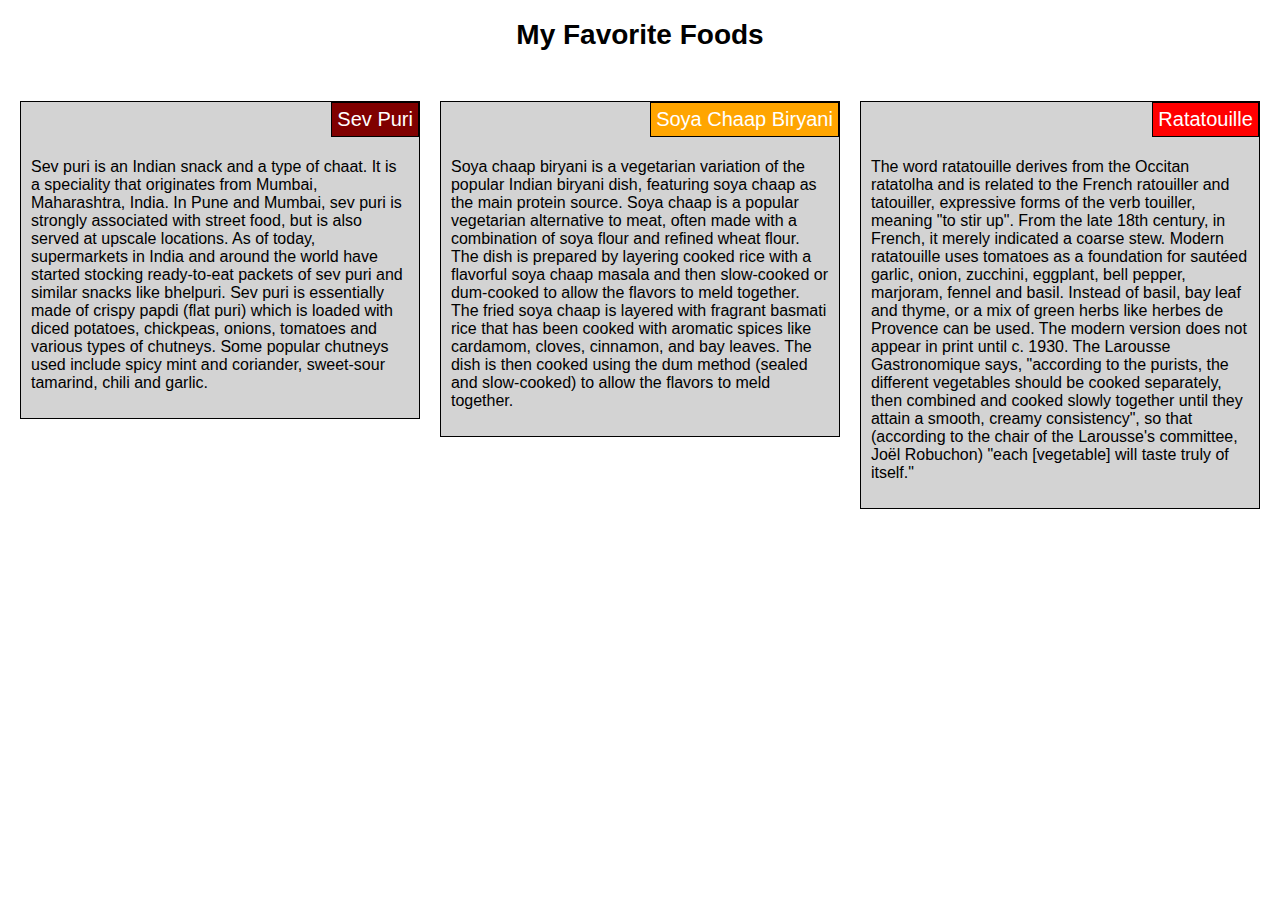
<file: module2-solution/index.html>
<!DOCTYPE html>
<html lang="en">

<head>
    <meta charset="UTF-8">
    <meta name="viewport" content="width=device-width, initial-scale=1.0">
    <link rel="stylesheet" href="css/styles.css">
    <title>My 3 Favorite Foods</title>
</head>

<body>
    <h1>My Favorite Foods</h1>
    <div class="food-container">
        <div class="food-section section-one">
            <div class="food-title sev-puri">Sev Puri</div>
            <p>Sev puri is an Indian snack and a type of chaat. It is a speciality that originates
                from Mumbai, Maharashtra, India. In Pune and Mumbai, sev puri is strongly associated with street
                food, but is also served at upscale locations. As of today, supermarkets in India and around the
                world have started stocking ready-to-eat packets of sev puri and similar snacks like bhelpuri. Sev puri
                is essentially made of crispy papdi (flat puri) which is loaded with diced potatoes, chickpeas, onions,
                tomatoes and various types of chutneys. Some popular chutneys used include spicy mint and coriander,
                sweet-sour tamarind, chili and garlic.
            </p>
        </div>

        <div class="food-section section-two">
            <div class="food-title soya-chaap-biryani">Soya Chaap Biryani</div>
            <p>Soya chaap biryani is a vegetarian variation of the popular Indian biryani dish, featuring soya chaap as
                the main protein source. Soya chaap is a popular vegetarian alternative to meat, often made with a
                combination of soya flour and refined wheat flour. The dish is prepared by layering cooked rice
                with a flavorful soya chaap masala and then slow-cooked or dum-cooked to allow the flavors to meld
                together. The fried soya chaap is layered with fragrant basmati rice that has been cooked with aromatic
                spices like cardamom, cloves, cinnamon, and bay leaves. The dish is then cooked using the dum method
                (sealed and slow-cooked) to allow the flavors to meld together.
            </p>
        </div>

        <div class="food-section section-three">
            <div class="food-title ratatouille">Ratatouille</div>
            <p>The word ratatouille derives from the Occitan ratatolha and is related to the French ratouiller
                and tatouiller, expressive forms of the verb touiller, meaning "to stir up". From the late
                18th century, in French, it merely indicated a coarse stew. Modern ratatouille uses tomatoes as a
                foundation for sautéed garlic, onion, zucchini, eggplant, bell pepper,
                marjoram, fennel and basil. Instead of basil, bay leaf and thyme, or a mix of green herbs like
                herbes de Provence can be used. The modern version does not appear in print until c. 1930. The Larousse
                Gastronomique says, "according to the purists, the different vegetables should be cooked separately,
                then combined and cooked slowly together until they attain a smooth, creamy consistency", so that
                (according to the chair of the Larousse's committee, Joël Robuchon) "each [vegetable] will taste truly
                of itself."
            </p>
        </div>

    </div>
</body>

</html>
</file>
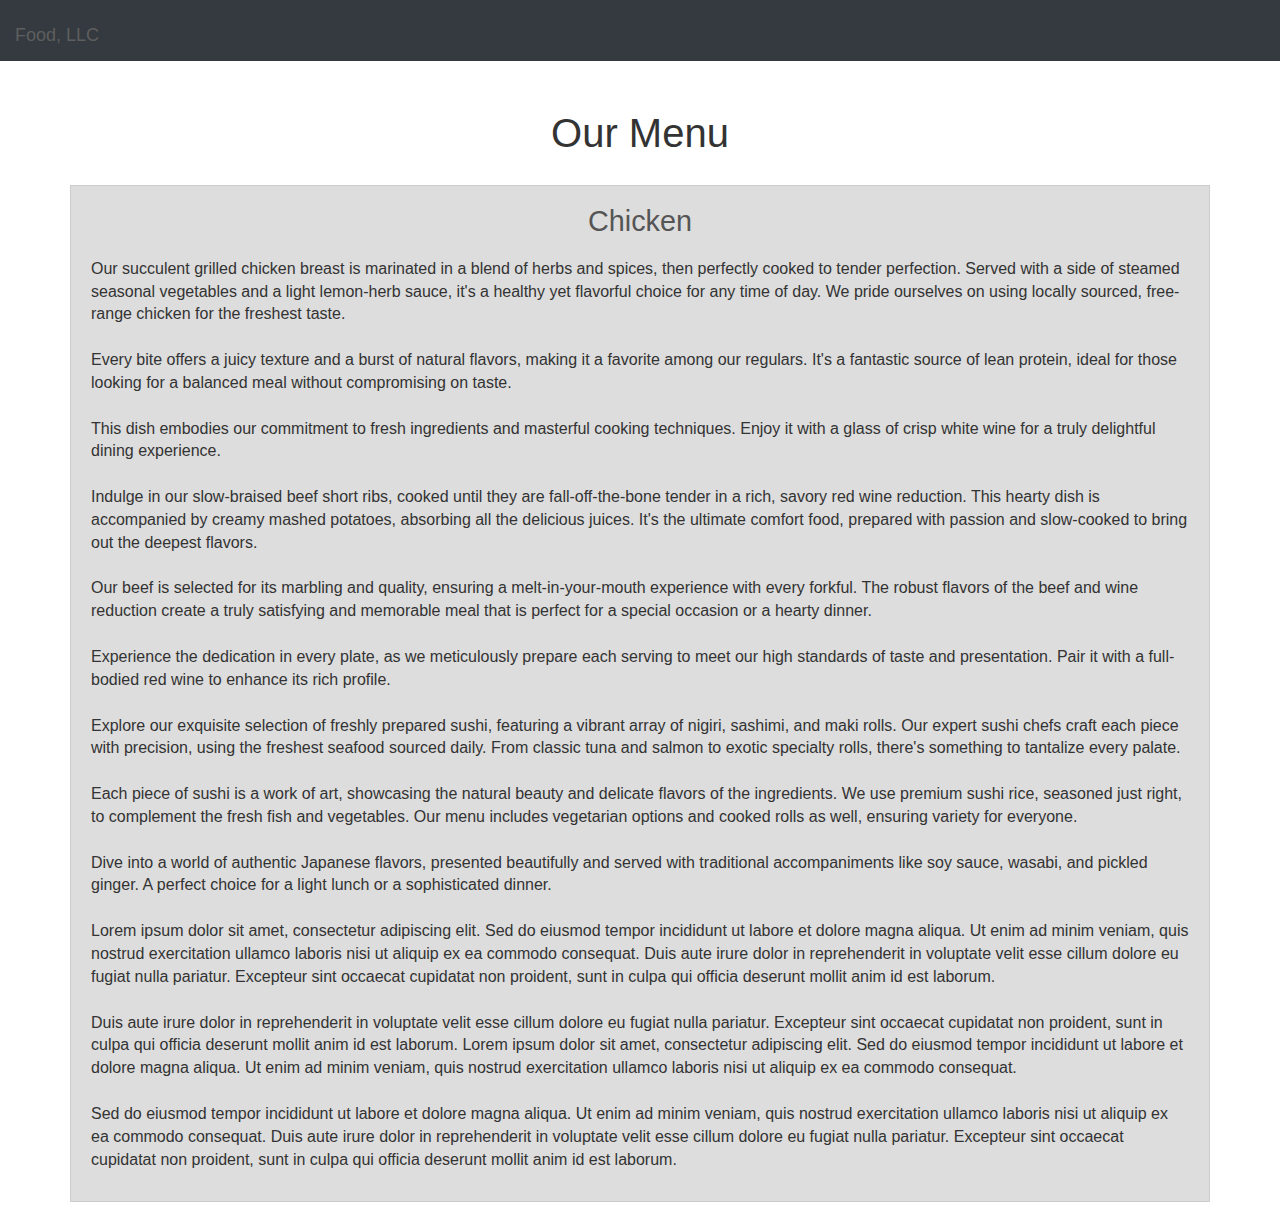
<file: module3-solution/index.html>
<!DOCTYPE html>
<html lang="en">

<head>
    <meta charset="UTF-8">
    <meta name="viewport" content="width=device-width, initial-scale=1">
    <title>Food, LLC - Our Menu</title>
    <link rel="stylesheet" href="examples/Lecture25/bootstrap-3.3.7-dist/css/bootstrap.min.css">
    <link rel="stylesheet" href="css/styles.css">
</head>

<body>
    <header>
        <nav id="header-nav" class="navbar navbar-default">
            <div class="container-fluid">
                <div class="navbar-header">
                    <a class="navbar-brand" href="#">Food, LLC</a>

                    <button type="button" class="navbar-toggle collapsed visible-xs" data-toggle="collapse" data-target="#collapsable-nav" aria-expanded="false">
                        <span class="sr-only">Toggle navigation</span>
                        <span class="icon-bar"></span>
                        <span class="icon-bar"></span>
                        <span class="icon-bar"></span>
                    </button>
                </div>

                <div id="collapsable-nav" class="collapse navbar-collapse">
                    <ul id="nav-list" class="nav navbar-nav navbar-right">
                        <li class="text-center">
                            <a href="#">Chicken</a>
                        </li>
                        <li class="text-center">
                            <a href="#">Beef</a>
                        </li>
                        <li class="text-center">
                            <a href="#">Sushi</a>
                        </li>
                    </ul>
                </div>
            </div>
        </nav>
    </header>

    <div id="main-content" class="container">
        <h1 class="text-center">Our Menu</h1>

        <section id="graded-main-section" class="row">
            <div class="col-xs-12">
                <div class="section-content">
                    <h3 class="text-center">Chicken</h3>
                    <p>
                        Our succulent grilled chicken breast is marinated in a blend of herbs and spices, then perfectly cooked to tender perfection. Served with a side of steamed seasonal vegetables and a light lemon-herb sauce, it's a healthy yet flavorful choice for any time of day. We pride ourselves on using locally sourced, free-range chicken for the freshest taste.
                        <br><br>
                        Every bite offers a juicy texture and a burst of natural flavors, making it a favorite among our regulars. It's a fantastic source of lean protein, ideal for those looking for a balanced meal without compromising on taste.
                        <br><br>
                        This dish embodies our commitment to fresh ingredients and masterful cooking techniques. Enjoy it with a glass of crisp white wine for a truly delightful dining experience.
                        <br><br>
                        Indulge in our slow-braised beef short ribs, cooked until they are fall-off-the-bone tender in a rich, savory red wine reduction. This hearty dish is accompanied by creamy mashed potatoes, absorbing all the delicious juices. It's the ultimate comfort food, prepared with passion and slow-cooked to bring out the deepest flavors.
                        <br><br>
                        Our beef is selected for its marbling and quality, ensuring a melt-in-your-mouth experience with every forkful. The robust flavors of the beef and wine reduction create a truly satisfying and memorable meal that is perfect for a special occasion or a hearty dinner.
                        <br><br>
                        Experience the dedication in every plate, as we meticulously prepare each serving to meet our high standards of taste and presentation. Pair it with a full-bodied red wine to enhance its rich profile.
                        <br><br>
                        Explore our exquisite selection of freshly prepared sushi, featuring a vibrant array of nigiri, sashimi, and maki rolls. Our expert sushi chefs craft each piece with precision, using the freshest seafood sourced daily. From classic tuna and salmon to exotic specialty rolls, there's something to tantalize every palate.
                        <br><br>
                        Each piece of sushi is a work of art, showcasing the natural beauty and delicate flavors of the ingredients. We use premium sushi rice, seasoned just right, to complement the fresh fish and vegetables. Our menu includes vegetarian options and cooked rolls as well, ensuring variety for everyone.
                        <br><br>
                        Dive into a world of authentic Japanese flavors, presented beautifully and served with traditional accompaniments like soy sauce, wasabi, and pickled ginger. A perfect choice for a light lunch or a sophisticated dinner.
                        <br><br>
                        Lorem ipsum dolor sit amet, consectetur adipiscing elit. Sed do eiusmod tempor incididunt ut labore et dolore magna aliqua. Ut enim ad minim veniam, quis nostrud exercitation ullamco laboris nisi ut aliquip ex ea commodo consequat. Duis aute irure dolor in reprehenderit in voluptate velit esse cillum dolore eu fugiat nulla pariatur. Excepteur sint occaecat cupidatat non proident, sunt in culpa qui officia deserunt mollit anim id est laborum.
                        <br><br>
                        Duis aute irure dolor in reprehenderit in voluptate velit esse cillum dolore eu fugiat nulla pariatur. Excepteur sint occaecat cupidatat non proident, sunt in culpa qui officia deserunt mollit anim id est laborum. Lorem ipsum dolor sit amet, consectetur adipiscing elit. Sed do eiusmod tempor incididunt ut labore et dolore magna aliqua. Ut enim ad minim veniam, quis nostrud exercitation ullamco laboris nisi ut aliquip ex ea commodo consequat.
                        <br><br>
                        Sed do eiusmod tempor incididunt ut labore et dolore magna aliqua. Ut enim ad minim veniam, quis nostrud exercitation ullamco laboris nisi ut aliquip ex ea commodo consequat. Duis aute irure dolor in reprehenderit in voluptate velit esse cillum dolore eu fugiat nulla pariatur. Excepteur sint occaecat cupidatat non proident, sunt in culpa qui officia deserunt mollit anim id est laborum.
                    </p>
                </div>
            </div>
        </section>
    </div>

    <script src="https://ajax.googleapis.com/ajax/libs/jquery/1.12.4/jquery.min.js"></script>
    <script src="examples/Lecture25/bootstrap-3.3.7-dist/js/bootstrap.min.js"></script>
</body>

</html>
</file>
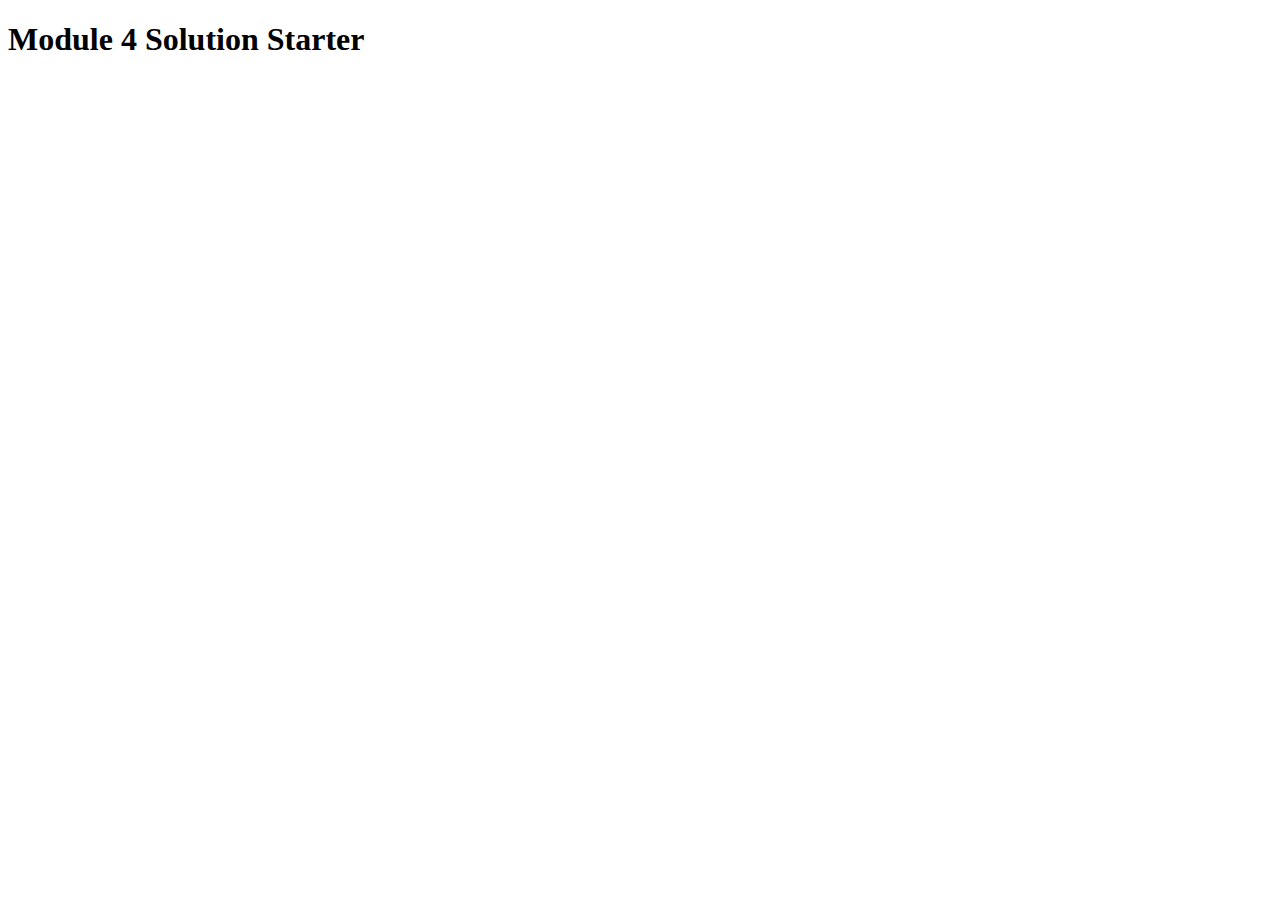
<file: module4-solution/index.html>
<!DOCTYPE html>
<html>
<head>
  <meta charset="utf-8">
  <title>Module 4 Solution Starter</title>
  <script src="SpeakHello.js"></script>
  <script src="SpeakGoodBye.js"></script>
  <script src="script.js"></script>
</head>
<body>
  <h1>Module 4 Solution Starter</h1>
</body>
</html>
</file>
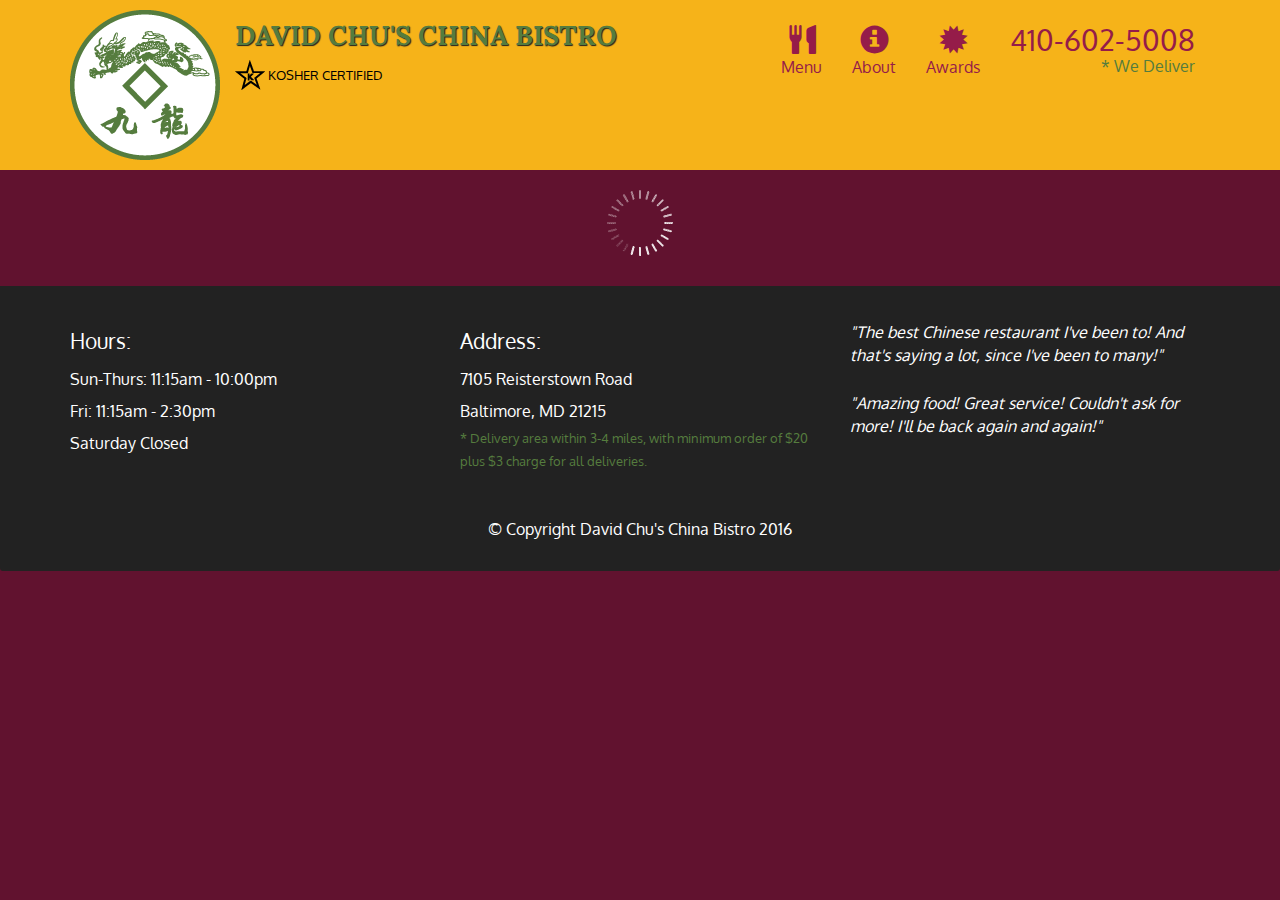
<file: module5-solution/index.html>
<!doctype html>
<html lang="en">
  <head>
    <meta charset="utf-8">
    <meta http-equiv="X-UA-Compatible" content="IE=edge">
    <meta name="viewport" content="width=device-width, initial-scale=1">
    <title>David Chu's China Bistro</title>
    <link rel="stylesheet" href="css/bootstrap.min.css">
    <link rel="stylesheet" href="css/styles.css">
    <link href='https://fonts.googleapis.com/css?family=Oxygen:400,300,700' rel='stylesheet' type='text/css'>
    <link href='https://fonts.googleapis.com/css?family=Lora' rel='stylesheet' type='text/css'>
  </head>
<body>
  <header>
    <nav id="header-nav" class="navbar navbar-default">
      <div class="container">
        <div class="navbar-header">
          <a href="index.html" class="pull-left visible-md visible-lg">
            <div id="logo-img" alt="Logo image"></div>
          </a>

          <div class="navbar-brand">
            <a href="index.html"><h1>David Chu's China Bistro</h1></a>
            <p>
              <img src="images/star-k-logo.png" alt="Kosher certification">
              <span>Kosher Certified</span>
            </p>
          </div>

          <button id="navbarToggle" type="button" class="navbar-toggle collapsed" data-toggle="collapse" data-target="#collapsable-nav" aria-expanded="false">
            <span class="sr-only">Toggle navigation</span>
            <span class="icon-bar"></span>
            <span class="icon-bar"></span>
            <span class="icon-bar"></span>
          </button>
        </div>
        
        <div id="collapsable-nav" class="collapse navbar-collapse">
           <ul id="nav-list" class="nav navbar-nav navbar-right">
            <li id="navHomeButton" class="visible-xs active">
              <a href="index.html">
                <span class="glyphicon glyphicon-home"></span> Home</a>
            </li>
            <li id="navMenuButton">
              <a href="#" onclick="$dc.loadMenuCategories();">
                <span class="glyphicon glyphicon-cutlery"></span><br class="hidden-xs"> Menu</a>
            </li>
            <li>
              <a href="#">
                <span class="glyphicon glyphicon-info-sign"></span><br class="hidden-xs"> About</a>
            </li>
            <li>
              <a href="#">
                <span class="glyphicon glyphicon-certificate"></span><br class="hidden-xs"> Awards</a>
            </li>
            <li id="phone" class="hidden-xs">
              <a href="tel:410-602-5008">
                <span>410-602-5008</span></a><div>* We Deliver</div>
            </li>
          </ul><!-- #nav-list -->
        </div><!-- .collapse .navbar-collapse -->
      </div><!-- .container -->
    </nav><!-- #header-nav -->
  </header>

  <div id="call-btn" class="visible-xs">
    <a class="btn" href="tel:410-602-5008">
    <span class="glyphicon glyphicon-earphone"></span>
    410-602-5008
    </a>
  </div>
  <div id="xs-deliver" class="text-center visible-xs">* We Deliver</div>

  <div id="main-content" class="container"></div>

  <footer class="panel-footer">
    <div class="container">
      <div class="row">
        <section id="hours" class="col-sm-4">
          <span>Hours:</span><br>
          Sun-Thurs: 11:15am - 10:00pm<br>
          Fri: 11:15am - 2:30pm<br>
          Saturday Closed
          <hr class="visible-xs">
        </section>
        <section id="address" class="col-sm-4">
          <span>Address:</span><br>
          7105 Reisterstown Road<br>
          Baltimore, MD 21215
          <p>* Delivery area within 3-4 miles, with minimum order of $20 plus $3 charge for all deliveries.</p>
          <hr class="visible-xs">
        </section>
        <section id="testimonials" class="col-sm-4">
          <p>"The best Chinese restaurant I've been to! And that's saying a lot, since I've been to many!"</p>
          <p>"Amazing food! Great service! Couldn't ask for more! I'll be back again and again!"</p>
        </section>
      </div>
      <div class="text-center">&copy; Copyright David Chu's China Bistro 2016</div>
    </div>
  </footer>

  <!-- jQuery (Bootstrap JS plugins depend on it) -->
  <script src="js/jquery-2.1.4.min.js"></script>
  <script src="js/bootstrap.min.js"></script>
  <script src="js/ajax-utils.js"></script>
  <script src="js/script.js"></script>
</body>
</html>
</file>
<file: module2-solution/css/styles.css>
* {
    box-sizing: border-box;
}

body {
    font-family: Verdana, Geneva, Tahoma, sans-serif;
    margin: 0;
    padding: 0;
}

h1 {
    text-align: center;
    margin-bottom: 40px;
    font-size: 1.75em;
}

.food-section {
    background-color: lightgray;
    border: 1px solid black;
    margin: 10px;
    padding: 10px;
    padding-top: 40px;
    position: relative;
}

.food-title {
    top: 0;
    right: 0;
    width: auto;
    padding: 5px;
    position: absolute;
    border: 1px solid black;
    font-size: 1.25em;
    color: white;
}

.ratatouille {
    background-color: red;
}

.soya-chaap-biryani {
    background-color: orange;
}

.sev-puri {
    background-color: maroon;
}

.food-container {
    width: 100%;
    padding-left: 10px;
    padding-right: 10px;
    overflow: hidden;
}

@media (min-width: 992px) {
    .food-section {
        float: left;
        width: calc(33.33% - 20px);
    }
}

@media (min-width: 768px) and (max-width: 991px) {
    .food-section {
        float: left;
    }
    .sev-puri .soya-chaap-biryani {
        width: calc(50% - 20px);
    }
    .ratatouille {
        width: calc(100% - 20px);
    }
}

@media (max-width: 767px) {
    .food-section {
        float: none;
        width: calc(100% - 20px);
    }
}
</file>
<file: module3-solution/css/styles.css>
/* GENERAL */
body {
    font-size: 16px;
    color: #333;
}

/* HEADER */
#header-nav {
    border-radius: 0;
    border: 0;
    background-color: #343a40;
}

.navbar-brand {
    padding-top: 25px;
    line-height: normal;
    height: auto;
}

.navbar-brand h1 {
    color: #f8f8f8; 
    font-size: 1.5em;
    text-transform: uppercase;
    font-weight: bold;
    margin-top: 0;
    margin-bottom: 0;
    line-height: .75;
}

.navbar-toggle {
    border: 1px solid #61122f;
    margin-top: 15px;
}

.navbar-toggle .icon-bar {
    background-color: #fff;
}

#collapsable-nav {
    background-color: #222;
    border-top: 0;
    margin: 0;
    padding: 0;
    box-shadow: 0 0 10px rgba(0,0,0,.5);
}

#collapsable-nav a {
    color: #fff;
    font-size: 1.2em;
    font-weight: bold;
    padding: 10px 15px;
    border-bottom: 1px solid #444;
}

#collapsable-nav a:hover,
#collapsable-nav a:focus {
    background-color: #555;
}

#collapsable-nav li:last-child {
    border-bottom: 0;
}

/* MAIN CONTENT */
#main-content {
    margin-top: 30px;
}

h1.text-center {
    font-size: 2.5em;
    margin-bottom: 30px;
}

#graded-main-section .section-content {
    background-color: #dddddd;
    border: 1px solid #cccccc;
    padding: 20px;
    margin-bottom: 30px;
    min-height: 1000px;
    overflow: auto;
}

#graded-main-section .section-content h3 {
    margin-top: 0;
    margin-bottom: 20px;
    font-size: 1.8em;
    color: #555;
}

@media (min-width: 768px) {
    #collapsable-nav {
        display: none !important;
    }
}
</file>
<file: module5-solution/css/styles.css>
body {
  font-size: 16px;
  color: #fff;
  background-color: #61122f;
  font-family: 'Oxygen', sans-serif;
}

/** HEADER **/
#header-nav {
  background-color: #f6b319;
  border-radius: 0;
  border: 0;
}

#logo-img {
  background: url('../images/restaurant-logo_large.png') no-repeat;
  width: 150px;
  height: 150px;
  margin: 10px 15px 10px 0;
}

.navbar-brand {
  padding-top: 25px;
}
.navbar-brand h1 { /* Restaurant name */
  font-family: 'Lora', serif;
  color: #557c3e;
  font-size: 1.5em;
  text-transform: uppercase;
  font-weight: bold;
  text-shadow: 1px 1px 1px #222;
  margin-top: 0;
  margin-bottom: 0;
  line-height: .75;
}
.navbar-brand a:hover, .navbar-brand a:focus {
  text-decoration: none;
}
.navbar-brand p { /* Kosher cert */
  color: #000;
  text-transform: uppercase;
  font-size: .7em;
  margin-top: 15px;
}
.navbar-brand p span { /* Star-K */
  vertical-align: middle;
}

#nav-list {
  margin-top: 10px;
}
#nav-list a {
  color: #951C49;
  text-align: center;
}
#nav-list a:hover {
  background: #E7E7E7;
}
#nav-list a span {
  font-size: 1.8em;
}

#phone {
  margin-top: 5px;
}
#phone a { /* Phone number */
  text-align: right;
  padding-bottom: 0;
}
#phone div { /* We Deliver */
  color: #557c3e;
  text-align: right;
  padding-right: 15px;
}

.navbar-header button.navbar-toggle, .navbar-header .icon-bar {
  border: 1px solid #61122f;
}
.navbar-header button.navbar-toggle {
  clear: both;
  margin-top: -30px;
}
/* END HEADER */

/* FOOTER */
.panel-footer {
  margin-top: 30px;
  padding-top: 35px;
  padding-bottom: 30px;
  background-color: #222;
  border-top: 0;
}
.panel-footer div.row {
  margin-bottom: 35px;
}
#hours, #address {
  line-height: 2;
}
#hours > span, #address > span {
  font-size: 1.3em;
}
#address p {
  color: #557c3e;
  font-size: .8em;
  line-height: 1.8;
}
#testimonials {
  font-style: italic;
}
#testimonials p:nth-child(2) {
  margin-top: 25px;
}
/* END FOOTER */



/* HOME PAGE */
.container .jumbotron {
  box-shadow: 0 0 50px #3F0C1F;
  border: 2px solid #3F0C1F;
}

#menu-tile, #specials-tile, #map-tile {
  height: 250px;
  width: 100%;
  margin-bottom: 15px;
  position: relative;
  border: 2px solid #3F0C1F;
  overflow: hidden;
}
#menu-tile:hover, #specials-tile:hover, #map-tile:hover {
  box-shadow: 0 1px 5px 1px #cccccc;
}
#menu-tile {
  background: url('../images/menu-tile.jpg') no-repeat;
  background-position: center;
}
#specials-tile {
  background: url('../images/specials-tile.jpg') no-repeat;
  background-position: center;
}
#menu-tile span, #specials-tile span, #map-tile span {
  position: absolute;
  bottom: 0;
  right: 0;
  width: 100%;
  text-align: center;
  font-size: 1.6em;
  text-transform: uppercase;
  background-color: #000;
  color: #fff;
  opacity: .8;
}
/* END HOME PAGE */

/* MENU CATEGORIES PAGE */
.category-tile { 
  position: relative;
  border: 2px solid #3F0C1F;
  overflow: hidden;
  width: 200px;
  height: 200px;
  margin: 0 auto 15px;
}
.category-tile span {
  position: absolute;
  bottom: 0;
  right: 0;
  width: 100%;
  text-align: center;
  font-size: 1.2em;
  text-transform: uppercase;
  background-color: #000;
  color: #fff;
  opacity: .8;
}
.category-tile:hover {
  box-shadow: 0 1px 5px 1px #cccccc;
}

#menu-categories-title + div {
  margin-bottom: 50px;
}
/* END MENU CATEGORIES PAGE */

/* SINGLE CATEGORY PAGE */
.menu-item-tile {
  margin-bottom: 25px;
}
.menu-item-tile hr {
  width: 80%;
}
.menu-item-tile .menu-item-price {
  font-size: 1.1em;
  text-align: right;
  margin-top: -15px;
  margin-right: -15px;
}
.menu-item-tile .menu-item-price span {
  font-size: .6em;
}
.menu-item-photo {
  position: relative;
  border: 2px solid #3F0C1F; 
  overflow: hidden;
  padding: 0;
  margin-right: -15px;
  margin-left: auto;
  margin-bottom: 20px;
  max-width: 250px;
}
.menu-item-photo div {
  position: absolute;
  bottom: 0;
  right: 0;
  width: 80px;
  background-color: #557c3e;
  text-align: center;
}
.menu-item-description {
  padding-right: 30px;
}
h3.menu-item-title {
  margin: 0 0 10px;
}
.menu-item-details {
  font-size: .9em;
  font-style: italic;
}
/* END SINGLE CATEGORY PAGE */


/********** Large devices only **********/
@media (min-width: 1200px) {
  .container .jumbotron {
    background: url('../images/jumbotron_1200.jpg') no-repeat;
    height: 675px;
  }
}

/********** Medium devices only **********/
@media (min-width: 992px) and (max-width: 1199px) {
  /* Header */
  #logo-img {
    background: url('../images/restaurant-logo_medium.png') no-repeat;
    width: 100px;
    height: 100px;
    margin: 5px 5px 5px 0;
  }
  /* End Header */

  /* Home Page */
  .container .jumbotron {
    background: url('../images/jumbotron_992.jpg') no-repeat;
    height: 558px;
  }
  /* End Home Page */
}

/********** Small devices only **********/
@media (min-width: 768px) and (max-width: 991px) {
  /* Home Page */
  .container .jumbotron {
    background: url('../images/jumbotron_768.jpg') no-repeat;
    height: 432px;
  }
  /* End Home Page */
}

/********** Extra small devices only **********/
@media (max-width: 767px) {
  /* Header */
  .navbar-brand {
    padding-top: 10px;
    height: 80px;
  }
  .navbar-brand h1 { /* Restaurant name */
    padding-top: 10px;
    font-size: 5vw; /* 1vw = 1% of viewport width */
  }
  .navbar-brand p { /* Kosher cert */
    font-size: .6em;
    margin-top: 12px;
  }
  .navbar-brand p img { /* Star-K */
    height: 20px;
  }

  #collapsable-nav a { /* Collapsed nav menu text */
    font-size: 1.2em;
  }
  #collapsable-nav a span { /* Collapsed nav menu glyph */
    font-size: 1em;
    margin-right: 5px;
  }

  #call-btn > a {
    font-size: 1.5em;
    display: block;
    margin: 0 20px;
    padding: 10px;
    border: 2px solid #fff;
    background-color: #f6b319;
    color: #951c49;
  }
  #xs-deliver {
    margin-top: 5px;
    font-size: .7em;
    letter-spacing: .1em;
    text-transform: uppercase;
  }
  /* End Header */

  /* Footer */
  .panel-footer section {
    margin-bottom: 30px;
    text-align: center;
  }
  .panel-footer section:nth-child(3) {
    margin-bottom: 0; /* margin already exists on the whole row */
  }
  .panel-footer section hr {
    width: 50%;
  }
  /* End Footer */

  /* Home Page */
  .container .jumbotron {
    margin-top: 30px;
    padding: 0;
  }
  #menu-tile, #specials-tile {
    width: 360px;
    margin: 0 auto 15px;
  }

  .menu-item-photo {
    margin-right: auto;
  }
  .menu-item-tile .menu-item-price {
    text-align: center;
  }
  .menu-item-description {
    text-align: center;;
  }
}


/********** Super extra small devices Only :-) (e.g., iPhone 4) **********/
@media (max-width: 479px) {
  /* Header */
  .navbar-brand h1 { /* Restaurant name */
    padding-top: 5px;
    font-size: 6vw;
  }
  /* End Header */
  
  /* Home page */
  #menu-tile, #specials-tile {
    width: 280px;
    margin: 0 auto 15px;
  }

  .col-xxs-12 {
    position: relative;
    min-height: 1px;
    padding-right: 15px;
    padding-left: 15px;
    float: left;
    width: 100%;
  }
}
</file>
